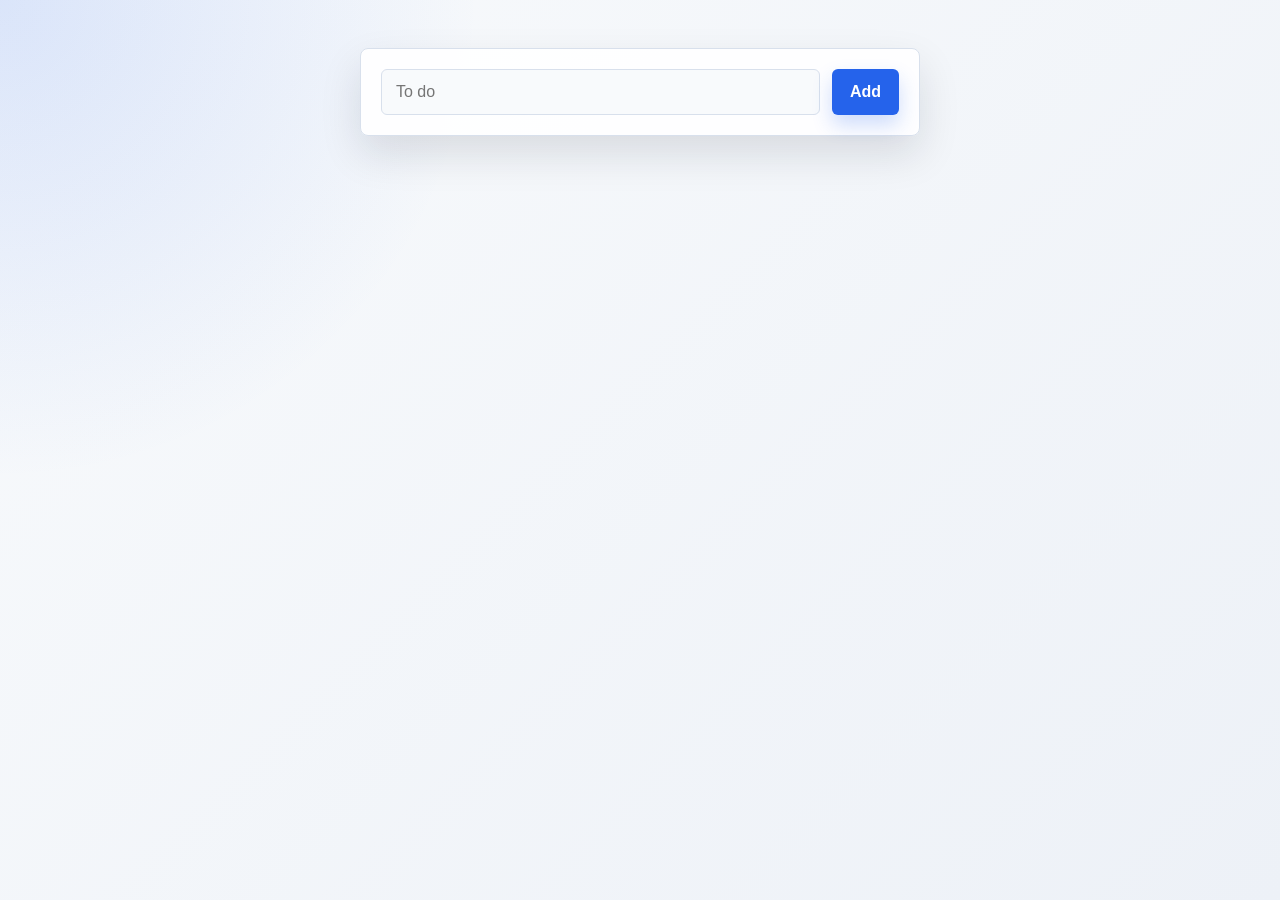
<file: 15.DOM/index.html>
<!DOCTYPE html>
<html lang="en">
  <head>
    <meta charset="UTF-8">
    <meta name="viewport" content="width=device-width, initial-scale=1">
    <title></title>
    <link rel="stylesheet" href="styles.css">
  </head>
  <body>
    <script src="3.todoApp2.js"></script>
  </body>
</html>
</file>
<file: 15.DOM/styles.css>
* {
  box-sizing: border-box;
}

body {
  margin: 0;
  min-height: 100vh;
  padding: 48px 16px;
  font-family: Arial, Helvetica, sans-serif;
  color: #172033;
  background:
    radial-gradient(circle at top left, rgba(37, 99, 235, 0.14), transparent 30rem),
    linear-gradient(135deg, #f8fafc 0%, #edf1f7 100%);
}

form,
ul {
  width: min(100%, 560px);
  margin-inline: auto;
}

form {
  display: grid;
  grid-template-columns: 1fr auto;
  gap: 12px;
  padding: 20px;
  border: 1px solid #d8e0ec;
  border-radius: 8px;
  background: rgba(255, 255, 255, 0.94);
  box-shadow: 0 18px 42px rgba(15, 23, 42, 0.12);
}

input {
  min-width: 0;
  height: 46px;
  padding: 0 14px;
  border: 1px solid #d8e0ec;
  border-radius: 6px;
  font: inherit;
  color: #172033;
  background: #f8fafc;
}

input:focus {
  border-color: #2563eb;
  outline: 4px solid rgba(37, 99, 235, 0.22);
  background: #ffffff;
}

button {
  min-height: 46px;
  padding: 0 18px;
  border: 0;
  border-radius: 6px;
  font: inherit;
  font-weight: 700;
  color: #ffffff;
  background: #2563eb;
  box-shadow: 0 10px 20px rgba(37, 99, 235, 0.22);
  cursor: pointer;
}

button:hover {
  background: #1d4ed8;
}

ul {
  display: grid;
  gap: 10px;
  margin-top: 18px;
  padding: 0;
  list-style: none;
}

li {
  padding: 14px 16px;
  border: 1px solid #d8e0ec;
  border-radius: 8px;
  color: #172033;
  background: #ffffff;
  box-shadow: 0 8px 22px rgba(15, 23, 42, 0.08);
  cursor: pointer;
}

li:hover {
  border-color: #f87171;
  color: #991b1b;
  background: #fff5f5;
}

@media (max-width: 480px) {
  body {
    padding-top: 28px;
  }

  form {
    grid-template-columns: 1fr;
    padding: 16px;
  }

  button {
    width: 100%;
  }
}
</file>
